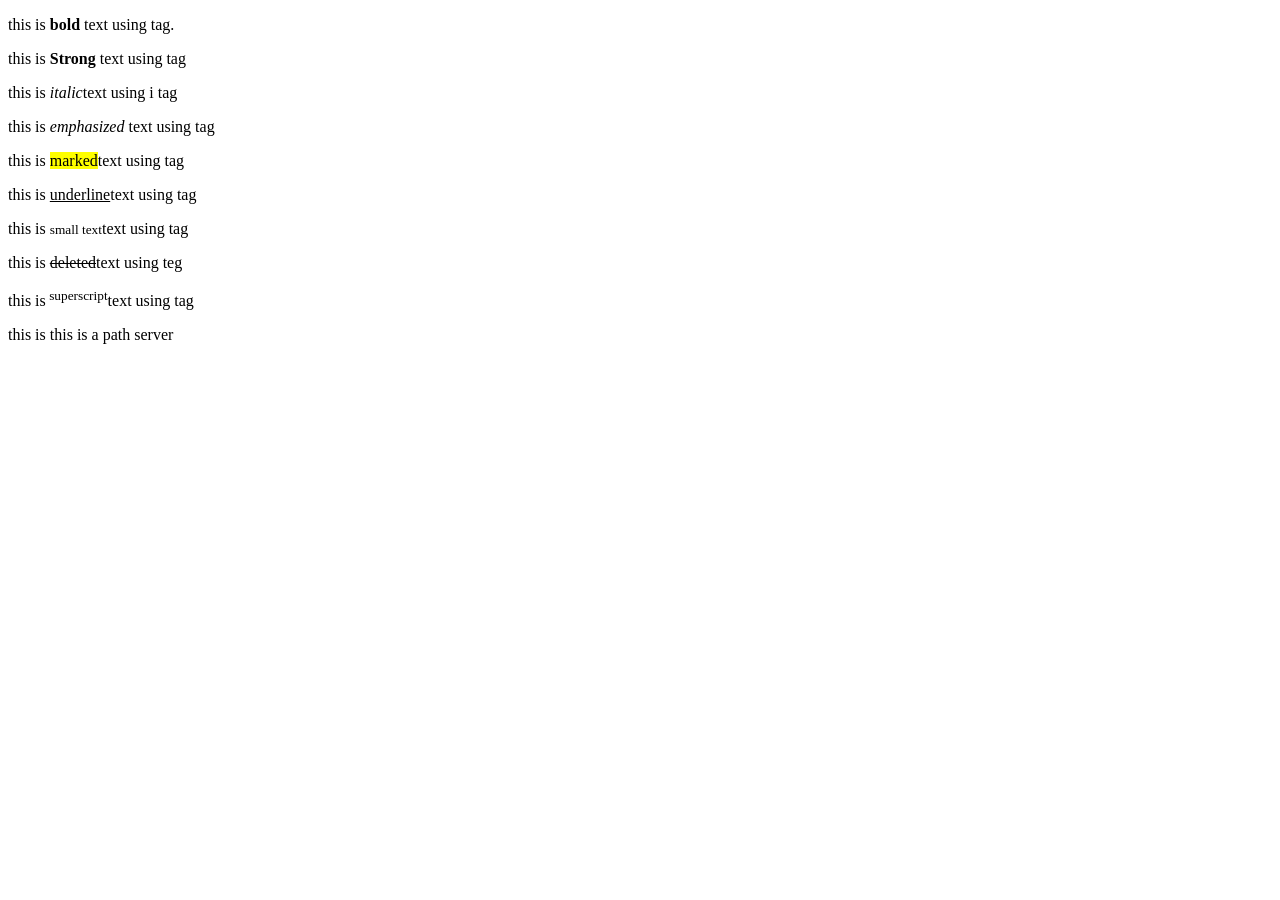
<file: task2/index.html>
<!DOCTYPE html>
<html lang="en">
<head>
    <meta charset="UTF-8">
    <meta name="viewport" content="width=device-width, initial-scale=1.0">
    <title>Text Formating Examples</title>
</head>
<body>

    <p>this is <b>bold</b> text using tag.</p>
    <p>this is<strong> Strong</strong> text using tag</p>
    <p>this is <i>italic</i>text using i tag</p>
        <p>this is <em>emphasized</em> text using  tag</p>
        <p> this is <mark> marked</mark>text using tag</p>

        <p>this is <u>underline</u>text using tag</p>
        <p> this is <small>small text</small>text using tag</p>
        <P>this is <del> deleted</del>text using teg</P>
        <p> this is<sup> superscript</sup>text using tag</p>
        <p>this is <yogendra> this is a path server </yogendra>
</file>
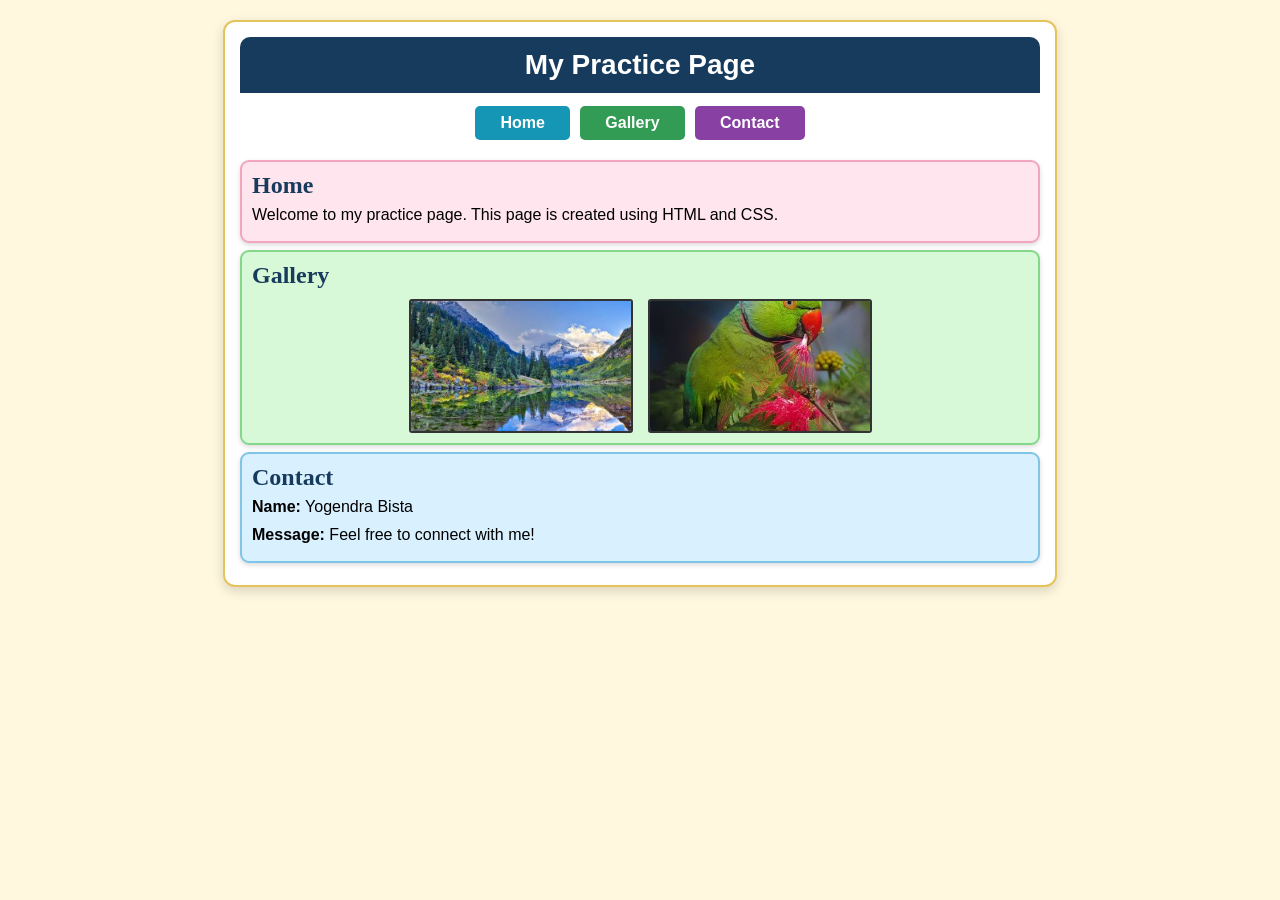
<file: task3/index.html>
<!DOCTYPE html>
<html lang="en">
<head>
    <meta charset="UTF-8">
    <meta name="viewport" content="width=device-width, initial-scale=1.0">
    <title>My Practice Page</title>

    <link rel="stylesheet" href="style.css">
</head>

<body>

    <div class="container">
        <h1>My Practice Page</h1>
        <nav>
            <a href="#home">Home</a>
            <a href="#gallery">Gallery</a>
            <a href="#contact">Contact</a>
        </nav>
        <div class="home" id="home">
            <h2>Home</h2>
            <p>
                Welcome to my practice page. This page is created using
                HTML and CSS.
            </p>
        </div>

        <div class="gallery" id="gallery">
            <h2>Gallery</h2>

            <div class="images">

              
                <img
                    src="images.jpg"alt="Earth">

                
                <img src="images (1).jpg" alt="Birds">

            </div>
        </div>

        <!-- Contact Section -->
        <div class="contact" id="contact">
            <h2>Contact</h2>

            <p><strong>Name:</strong> Yogendra Bista</p>
            <p><strong>Message:</strong> Feel free to connect with me!</p>
        </div>

    </div>

</body>
</html>
</file>
<file: task3/style.css>
/* Page */
body {
    font-family: Arial, sans-serif;
    background-color: #fff8df;
    margin: 0;
    padding: 20px;
}

/* Main container */
.container {
    max-width: 800px;
    margin: auto;
    background-color: white;
    border: 2px solid #e5c45c;
    border-radius: 12px;
    padding: 15px;
    box-shadow: 0 4px 12px rgba(0, 0, 0, 0.15);
}

/* Main heading */
h1 {
    text-align: center;
    background-color: #173b5c;
    color: white;
    margin: 0;
    padding: 12px;
    border-radius: 10px 10px 0 0;
    font-size: 28px;
}

/* Navigation */
nav {
    text-align: center;
    padding: 10px;
}

nav a {
    display: inline-block;
    text-decoration: none;
    color: white;
    padding: 8px 25px;
    margin: 3px;
    border-radius: 5px;
    font-weight: bold;
}

/* Different navigation colors */
nav a:nth-child(1) {
    background-color: #1596b5;
}

nav a:nth-child(2) {
    background-color: #329b54;
}

nav a:nth-child(3) {
    background-color: #8840a3;
}

nav a:hover {
    opacity: 0.8;
}

/* All sections */
.home,
.gallery,
.contact {
    margin: 7px 0;
    padding: 10px;
    border-radius: 9px;
    box-shadow: 0 2px 5px rgba(0, 0, 0, 0.15);
}

/* Home */
.home {
    background-color: #ffe5ed;
    border: 2px solid #f2a6bd;
}

/* Gallery */
.gallery {
    background-color: #d8f9d8;
    border: 2px solid #83d889;
}

/* Contact */
.contact {
    background-color: #d9f0ff;
    border: 2px solid #7fc5e8;
}

/* Section headings */
h2 {
    margin: 0 0 5px 0;
    font-family: Georgia, serif;
    color: #173b5c;
}

/* Gallery images */
.images {
    display: flex;
    justify-content: center;
    gap: 15px;
    margin-top: 10px;
}

.images img {
    width: 220px;
    height: 130px;
    object-fit: cover;
    border: 2px solid #333;
    border-radius: 3px;
}

/* Paragraphs */
p {
    margin: 5px 0;
    line-height: 1.4;
}
</file>
